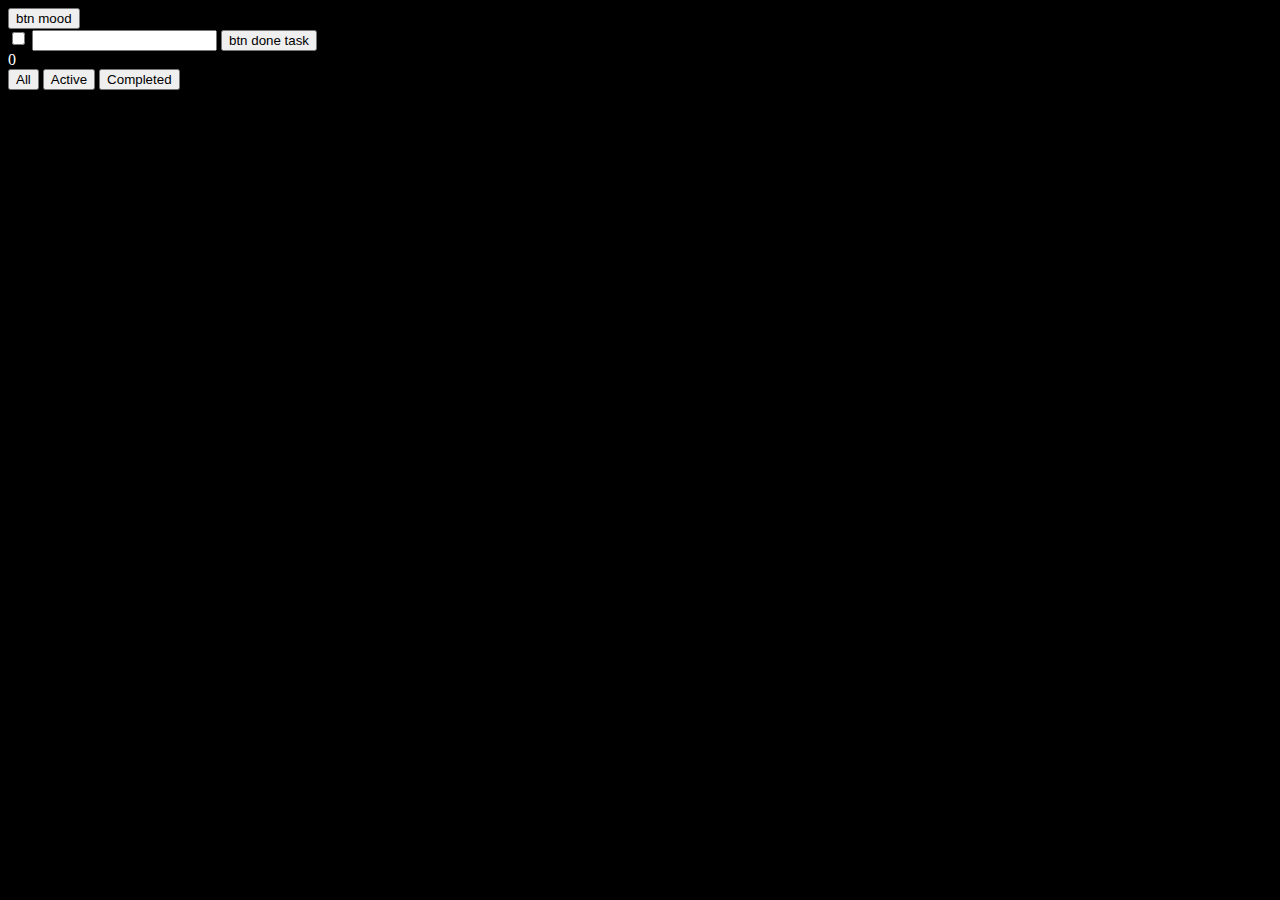
<file: index.html>
<!DOCTYPE html>
<html lang="en">
<head>
  <meta charset="UTF-8">
  <meta name="viewport" content="width=device-width, initial-scale=1.0"> <!-- displays site properly based on user's device -->

  <link rel="icon" type="image/png" sizes="32x32" href="./images/favicon-32x32.png">
  
  <title>Frontend Mentor | Todo app</title>

  <!-- Feel free to remove these styles or customise in your own stylesheet 👍 -->
  <style>
    .attribution { font-size: 11px; text-align: center; }
    .attribution a { color: hsl(228, 45%, 44%); }
  </style>
  <link rel="stylesheet" href="./style.css">
</head>
<body id="body">


  <!-- start dark mood -->
  <button class="btn-dark-mod" id="btn-toggle">  btn mood </button>
  <div class="header-todo" id="parent-todo">
    <label for="chicked">
     <input type="checkbox" id="chicked-task">
     <input type="text" id="input-task"  name="text-todo">
   </label>

   <button class="btn-done" id="btn-done">btn done task</button>
  
 
   <div class="list-tasks" id="list-tasks">
    
   </div>


  </div>


  <div class="footer">
    <span id="counter-tasks">6</span>
    <div class="btns-filter">
     <button class="btn-all btn" id="btn-all">All</button>
     
     <button class="btn-active btn" id="btn-active">Active</button>
     
     <button class="btn-completed btn" id="btn-completed">Completed</button>
    </div>
  </div>
  <script src="./script.js"></script>
</body>
</html>
</file>
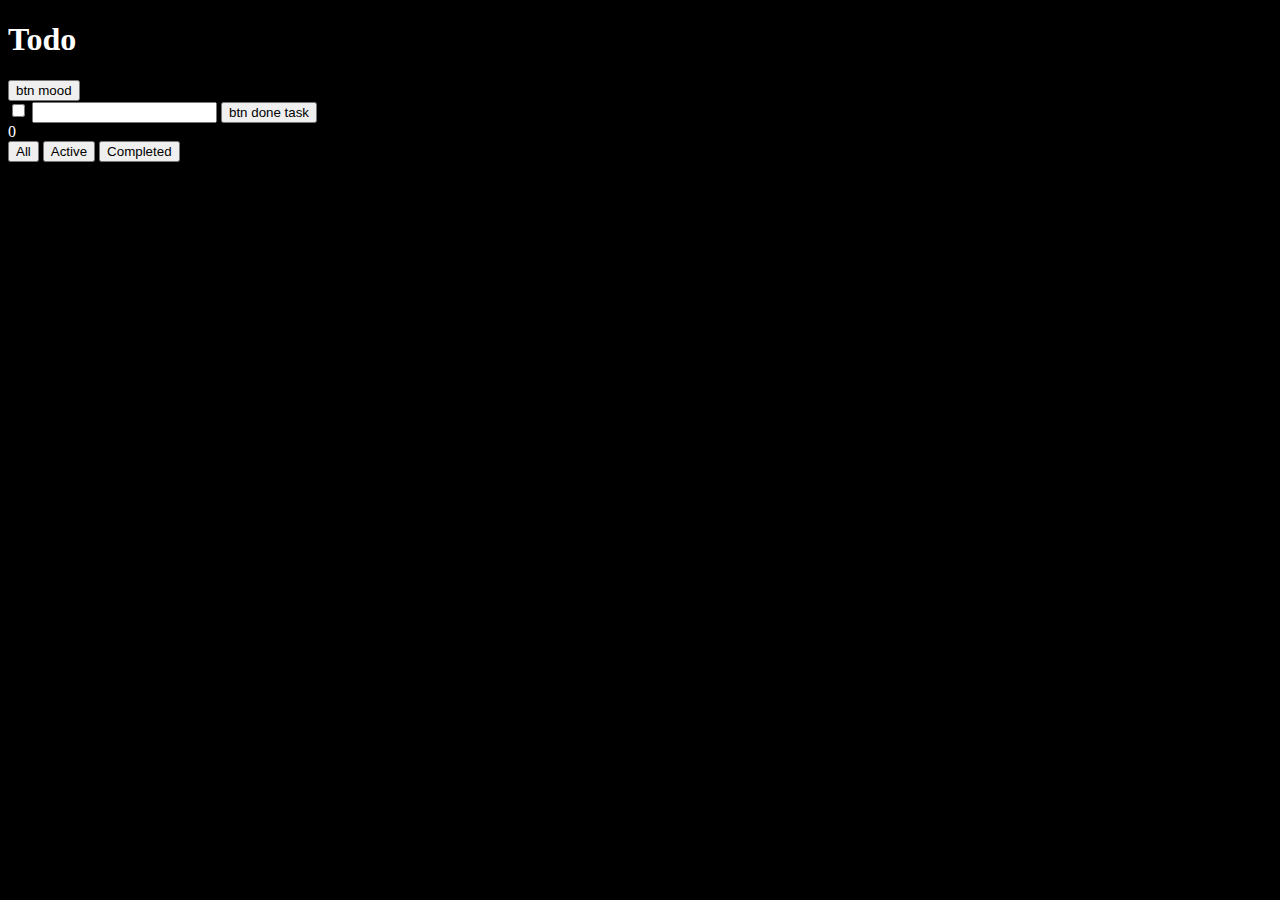
<file: essam/index.html>
<!DOCTYPE html>
<html lang="en">
<head>
  <meta charset="UTF-8">
  <meta name="viewport" content="width=device-width, initial-scale=1.0"> <!-- displays site properly based on user's device -->

  <link rel="icon" type="image/png" sizes="32x32" href="./images/favicon-32x32.png">
  
  <title>Frontend Mentor | Todo app</title>

  <!-- Feel free to remove these styles or customise in your own stylesheet 👍 -->
  <style>
    .attribution { font-size: 11px; text-align: center; }
    .attribution a { color: hsl(228, 45%, 44%); }
  </style>
  <link rel="stylesheet" href="./style.css">
</head>
<body id="body">
   

  <!-- start dark mood -->
  <header class="header">
    <h1 class="title-header">Todo</h1>
    <button class="btn-dark-mod" id="btn-toggle">  btn mood </button>
  </header>
  
  <div class="header-todo" id="parent-todo">
    <label for="chicked">
     <input type="checkbox" id="chicked-task">
     <input type="text" id="input-task"  name="text-todo">
   </label>

   <button class="btn-done" id="btn-done">btn done task</button>
  
 
   <div class="list-tasks" id="list-tasks">
    
   </div>


  </div>


  <div class="footer">
    <span id="counter-tasks">6</span>
    <div class="btns-filter">
     <button class="btn-all btn" id="btn-all">All</button>
     
     <button class="btn-active btn" id="btn-active">Active</button>
     
     <button class="btn-completed btn" id="btn-completed">Completed</button>
    </div>
  </div>
  <script src="./script.js"></script>
</body>
</html>
</file>
<file: style.css>
:root {
    --bg-color : black;
    --color : white;
}


body{
    background-color: var(--bg-color);
    color:var(--color);
}

.dark-mood{
   --bg-color: white;
   --color : black;
}
</file>
<file: essam/style.css>
:root {
    --bg-color : black;
    --color : white;
}


body{
    background-color: var(--bg-color);
    color:var(--color);
}

.dark-mood{
   --bg-color: white;
   --color : black;
}
</file>
